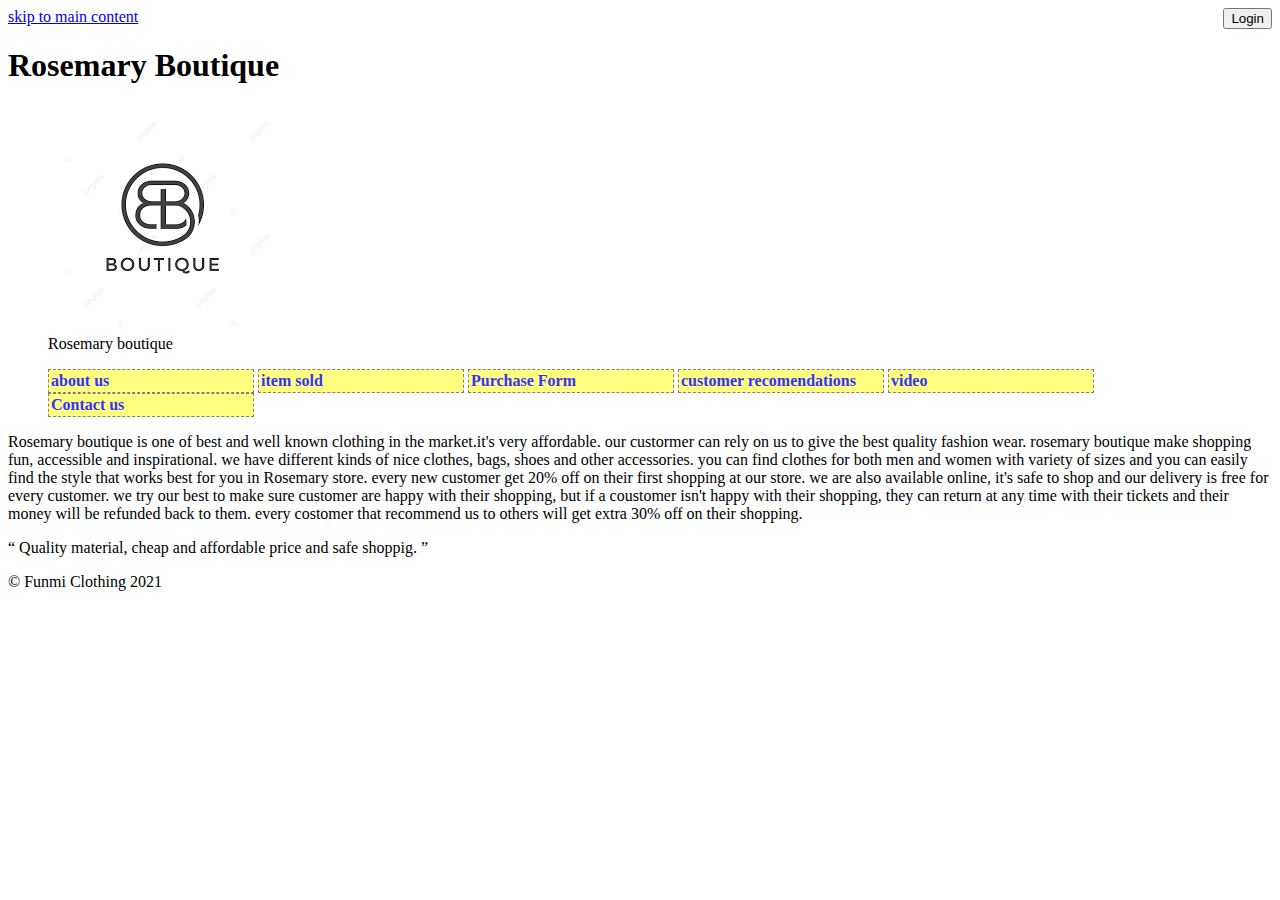
<file: funmi_ddw_clothing/funmi_ddw_clothing/index.html>
<!DOCTYPE html>
<html lang="en-GB">

<head>
	<meta charset="UTF-8">
	<title>About Us - Rosemary Boutique</title>
	<link rel="stylesheet" href="styles.css">
</head>

<body>
	<form method = "POST" action = "login.php">
	<input type = "submit" value = "Login" class="login">
	</form>
	<div id="skip">
		<a href="#maincontent">skip to main content</a>
	</div>
	<header>
		<h1> Rosemary Boutique</h1>
		<figure>
			<img class="logo" src="logo.png" alt="boutique">
			<figcaption>Rosemary boutique</figcaption>
		</figure>
		<nav>
			<ul>
				<li><a href="./index.html">about us</a></li>
				<li><a href="./itemsold.html">item sold</a></li>
				<li><a href="./form.html">Purchase Form</a></li>
				<li><a href="./recomendations.html">customer recomendations</a></li>
				<li><a href="./video.html">video</a></li>
				<li><a href="./contact.html">Contact us</a></li>
			</ul>
		</nav>
	</header>
	<main id="maincontent">
		<p>

			Rosemary boutique is one of best and well known clothing in the market.it's very affordable. our custormer
			can rely on us to give the best quality fashion wear. rosemary boutique make shopping fun, accessible and
			inspirational. we have different kinds of nice clothes, bags, shoes and other accessories. you can find
			clothes for both men and women with variety of sizes and you can easily find the style that works best for
			you in Rosemary store. every new customer get 20% off on their first shopping at our store. we are also
			available online, it's safe to shop and our delivery is free for every customer. we try our best to make
			sure customer are happy with their shopping, but if a coustomer isn't happy with their shopping, they can
			return at any time with their tickets and their money will be refunded back to them. every costomer that
			recommend us to others will get extra 30% off on their shopping.
		</p>
		<q>
			Quality material, cheap and affordable price and safe shoppig.
		</q>
	</main>
	<footer>
		<p>
			&copy; Funmi Clothing 2021
		</p>
	</footer>
	<script src="clothes.js"></script>
</body>

</html>
</file>
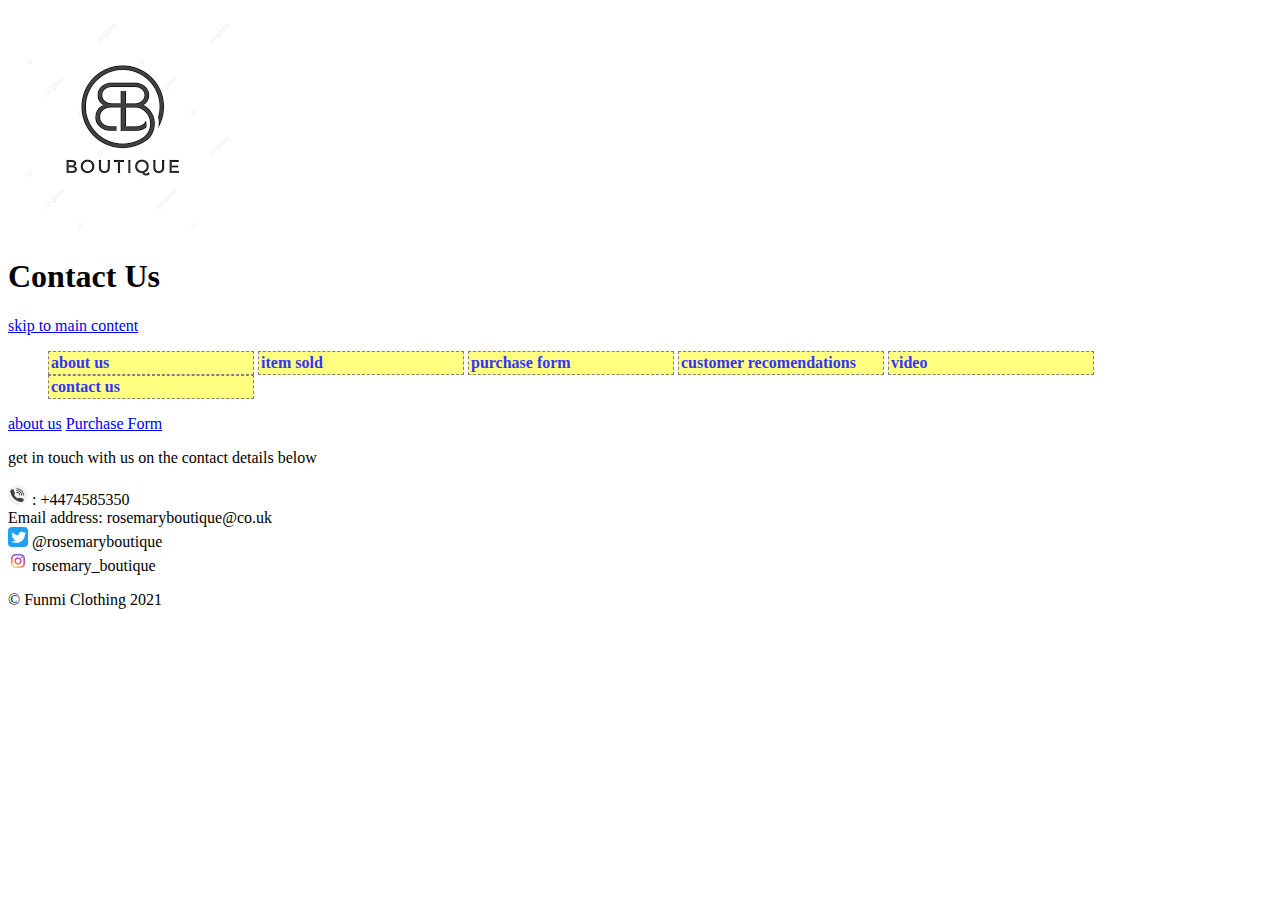
<file: funmi_ddw_clothing/funmi_ddw_clothing/contact.html>
<!DOCTYPE html>
<html lang="en">
<head>
	<title>Contact Us - Rosemary Boutique</title>
	<meta charset="UTF-8">
    <link rel="stylesheet" href="styles.css">	
</head>
<body>
	<header>
		<img src="logo.png" alt="boutique">
		<h1>Contact Us</h1>
		<nav>
			<div id = "skip">
				<a href ="#maincontent">skip to main content</a>
			</div>
			<ul>
				<li><a href ="./index.html">about us</a></li>
				<li><a href ="./itemsold.html">item sold</a></li>
				<li><a href ="./form.html">purchase form</a></li>
				<li><a href ="./recomendations.html">customer recomendations</a></li>
				<li><a href ="./video.html">video</a></li>
				<li><a href ="./contact.html">contact us</a></li>
			</ul>	
		</nav>
	</header>  

	<main id = "maincontent">
		 <a href="./aboutus.html">about us</a>
		  <a href="./form.html">Purchase Form</a>
		<p>  get in touch with us on the contact details below<br> 
		<br>
		<img class="image1" src ="call.jpg" width ="20" height ="20" alt ="phone call"> : +4474585350<br>
		Email address: rosemaryboutique@co.uk<br>
		<img class="image" src ="twitter.jpg" width ="20" height ="20" alt ="twitter"> @rosemaryboutique<br>
		<img class="image1" src ="instagram.jpg" width ="20" height ="20" alt ="instagram"> rosemary_boutique<br>
		</p>
	 



	
	</main>
	<footer>
		<p>
			&copy; Funmi Clothing 2021
		</p>
	</footer>
</body>
</html>
</file>
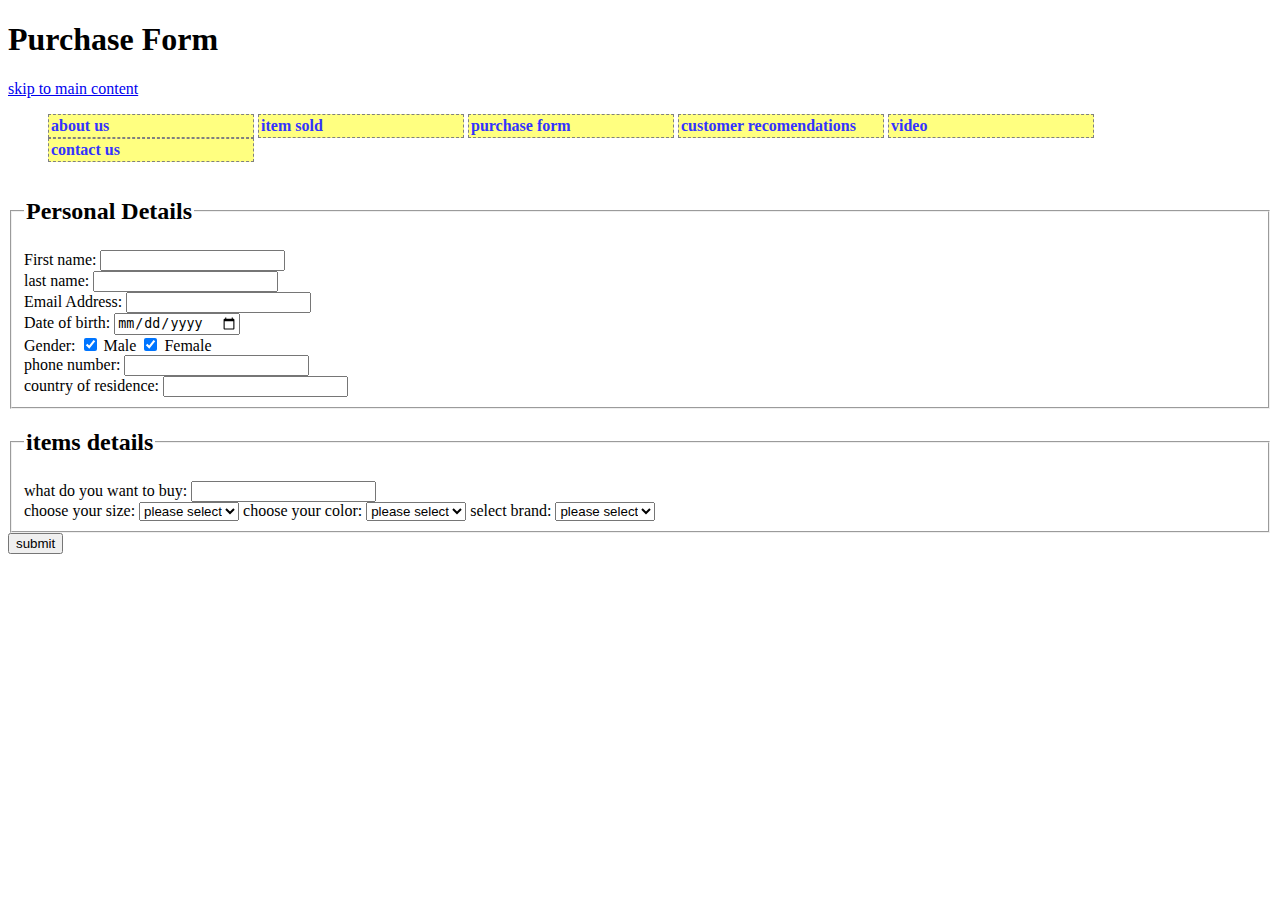
<file: funmi_ddw_clothing/funmi_ddw_clothing/form.html>
<!DOCTYPE html>
<html lang="en">
<head>
	<title>Purchase Form - Rosemary Boutique</</title>
	<meta charset="UTF-8">
    <link rel="stylesheet" href="styles.css">	
</head>
<body>

<header>
<h1>Purchase Form </h1>

		<nav>
			<div id = "skip">
				<a href ="#maincontent">skip to main content</a>
			</div>
			<ul>
				<li><a href ="./index.html">about us</a></li>
				<li><a href ="./itemsold.html">item sold</a></li>
				<li><a href ="./form.html">purchase form</a></li>
				<li><a href ="./recomendations.html">customer recomendations</a></li>
				<li><a href ="./video.html">video</a></li>
				<li><a href ="./contact.html">contact us</a></li>
			</ul>
		</nav>
</header>
<form id = "form" action="submitpage.html">
	
	<fieldset>
		     <legend><h2>Personal Details</h2></legend>
			 <label for = "fname">First name: </label>
			 <input type="text" id="fname" required><br>
			 <label for = "lname">last name:</label>
			 <input type="text" id="lname"required><br>
			 <label for = "email">Email Address:</label>
			 <input type="email" id="email" required><br>
			 <label for = "DOB">Date of birth: </label>
			 <input type="date" id="DOB"><br>
			 <label for = "gend">Gender: </label>
			 <input type="checkbox" name="gender" value="Male" checked> Male
			 <input type="checkbox" name="gender" value="Female" checked> Female<br>
			 <label for = "number">phone number: </label>
			 <input type="tel" id="number" required><br>
			 <label for = "place">country of residence: </label>
			 <input type="country" id="place" required><br>
			 <!--<input type="submit" value = "submit">-->
			 
	</fieldset>
	<fieldset>
		<legend><h2>items details</h2></legend>
		<label for = "choice">what do you want to buy: </label>
		<input type="text" id="choice" required><br>
		<label for="sizes">choose your size:</label>
	<select name="size" id="sizes">
	  <option value="please select">please select</option>
	  <option value="small">small</option>
	    <option value="medium">medium</option>
	  <option value="large">large</option>
	  <option value="xsmall">xsmall</option>
	  <option value="xlarge">xlarge</option>
	  <option value="xxlarge">xxlarge</option>
	  </select>
	<label for="colour">choose your color:</label>
	<select name="col" id="colour">
	  <option value="please select">please select</option>
	  <option value="red">red</option>
	  <option value="blue">blue</option>
	  <option value="green">green</option>
	  <option value="white">white</option>
	  <option value="yellow">yellow</option>
	  <option value="black">black</option>
	  <option value="grey">grey</option>
	  <option value="purple">purple</option>
	  <option value="pink">pink</option>
	  <option value="brown">brown</option>
	  <option value="peach">peach</option>
	  <option value="Don't care">Don't care</option>
	</select>
	<label for="brand">select brand:</label>
	<select name="brd" id="brand">
	  <option value="please select">please select</option>
	  <option value="Faith">Faith</option>
	  <option value="Nike">Nike</option>
	  <option value="Puma">Puma</option>
	  <option value="boohoo">boohoo</option>
	  <option value="Boss">Boss</option>
	  <option value="River Island">River Island</option>
	  <option value="Addidas">Addidas</option>
	</select>
</fieldset>
	<button id="submit">submit</button>
</form>
</body>
</html>
</file>
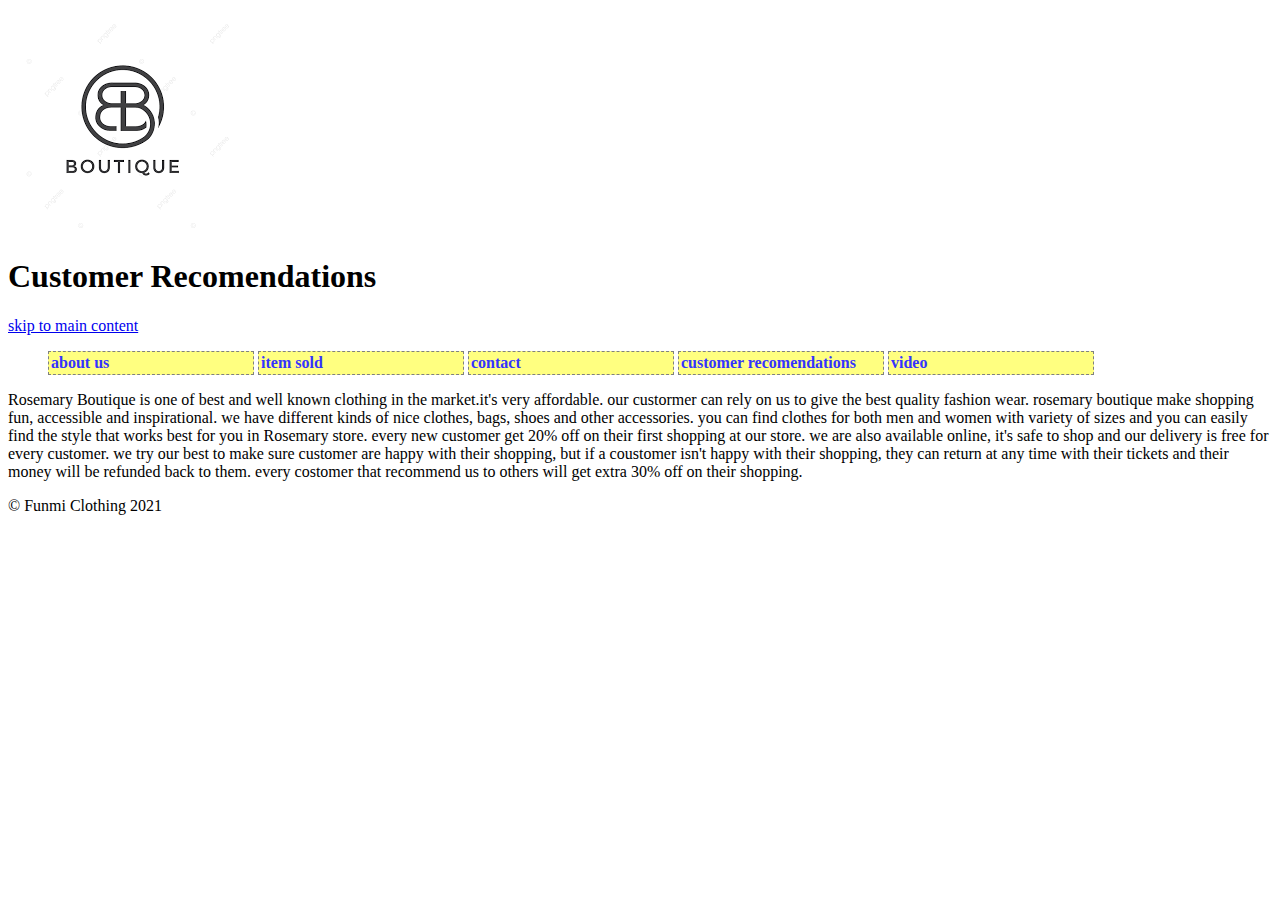
<file: funmi_ddw_clothing/funmi_ddw_clothing/recomendations.html>
<!DOCTYPE html>
<html lang="en">

<head>
	<title>Customer Recomendations - Rosemary Boutique</</title>
	<meta charset="UTF-8">
	<link rel="stylesheet" href="styles.css">
</head>

<body>
	<header>
	    <img src="logo.png" alt="boutique">
		<h1>Customer Recomendations</h1>
		<nav>
			<div id = "skip">
				<a href ="#maincontent">skip to main content</a>
			</div>
			<ul>
				<li><a href ="./index.html">about us</a></li>
				<li><a href ="./itemsold.html">item sold</a></li>
				<li><a href ="./form.html">contact</a></li>
				<li><a href ="./recomendations.html">customer recomendations</a></li>
				<li><a href ="./video.html">video</a></li>
			</ul>
		</nav>
	</header>
	
	<main id = "maincontent">
		<p>
		
Rosemary Boutique is one of best and well known clothing in the market.it's very affordable. our custormer can rely on us to give the best quality fashion wear. rosemary boutique make shopping fun, accessible and inspirational. we have different kinds of nice clothes, bags, shoes and other accessories. you can find clothes for both men and women with variety of sizes and you can easily find the style that works best for you in Rosemary store. every new customer get 20% off on their first shopping at our store. we are also available online, it's safe to shop and our delivery is free for every customer. we try our best to make sure customer are happy with their shopping, but if a coustomer isn't happy with their shopping, they can return at any time with their tickets and their money will be refunded back to them. every costomer that recommend us to others will get extra 30% off on their shopping.
		
		</p>
	
	</main>

	<footer>
		<p>
			&copy; Funmi Clothing 2021
		</p>
	</footer>
</body>
</html>
</file>
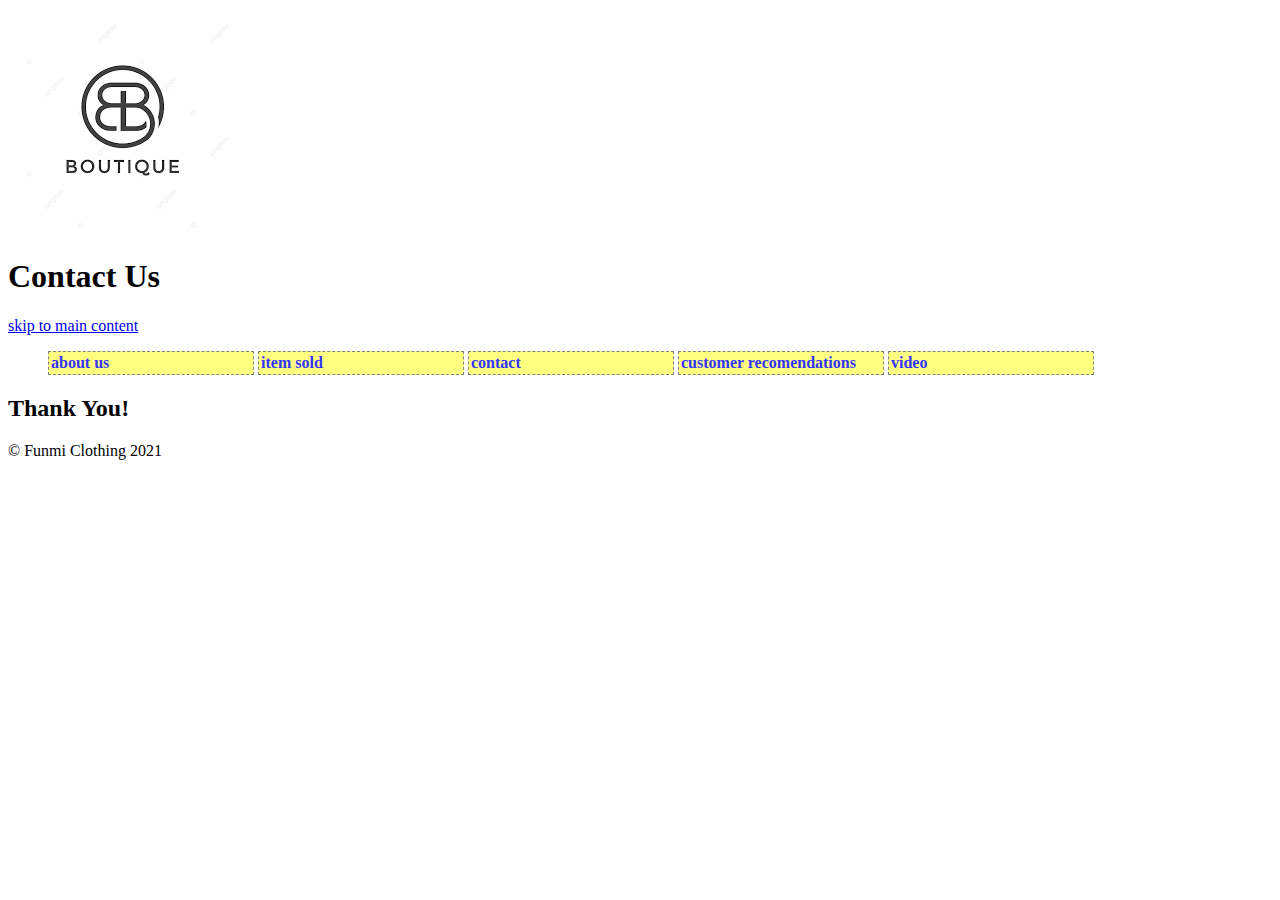
<file: funmi_ddw_clothing/funmi_ddw_clothing/submitpage.html>
<!DOCTYPE html>
<html lang="en">
<head>
	<title>Enquiry - Funmi Clothing</title>
	<meta charset="UTF-8">
	<link rel="stylesheet" href="styles.css">
</head>
<body>
<script src = "clothes.js"></script>
	<header>
		<img src="logo.png" alt="boutique" >
		<h1>Contact Us</h1>
		<nav>
			<div id = "skip">
				<a href ="#maincontent">skip to main content</a>
			</div>
			<ul>
				<li><a href ="./index.html">about us</a></li>
				<li><a href ="./itemsold.html">item sold</a></li>
				<li><a href ="./form.html">contact</a></li>
				<li><a href ="./recomendations.html">customer recomendations</a></li>
				<li><a href ="./video.html">video</a></li>
			</ul>
		</nav>
	</header>
	<main id = "maincontent">
		<h2> Thank You!</h2>
		<footer>
		
			<p>
				&copy; Funmi Clothing 2021
			</p>
		</footer>
	</main>	
</body>
</html>
</file>
<file: funmi_ddw_clothing/funmi_ddw_clothing/styles.css>
ul{
	list-style: none;

}
 ol img {
	 max-width: 300px;
 }

	
li{
	display: inline;
}

li a{
	display: inline-block;
	font-weight:bold;
	color: #3333ff; 
	text-decoration: none;
	width: 200px;
	padding: 2px;
	border: 1px dashed gray;
	background-color: #ffff80;

	
}

li img {
	background-image:#ffb3b3;
}

body{
	background-color:white;
}



.image{
	border-radius: 20%;
}
.image1{
	border-radius: 50%;
}  
.login{
	float: right;
}
</file>
